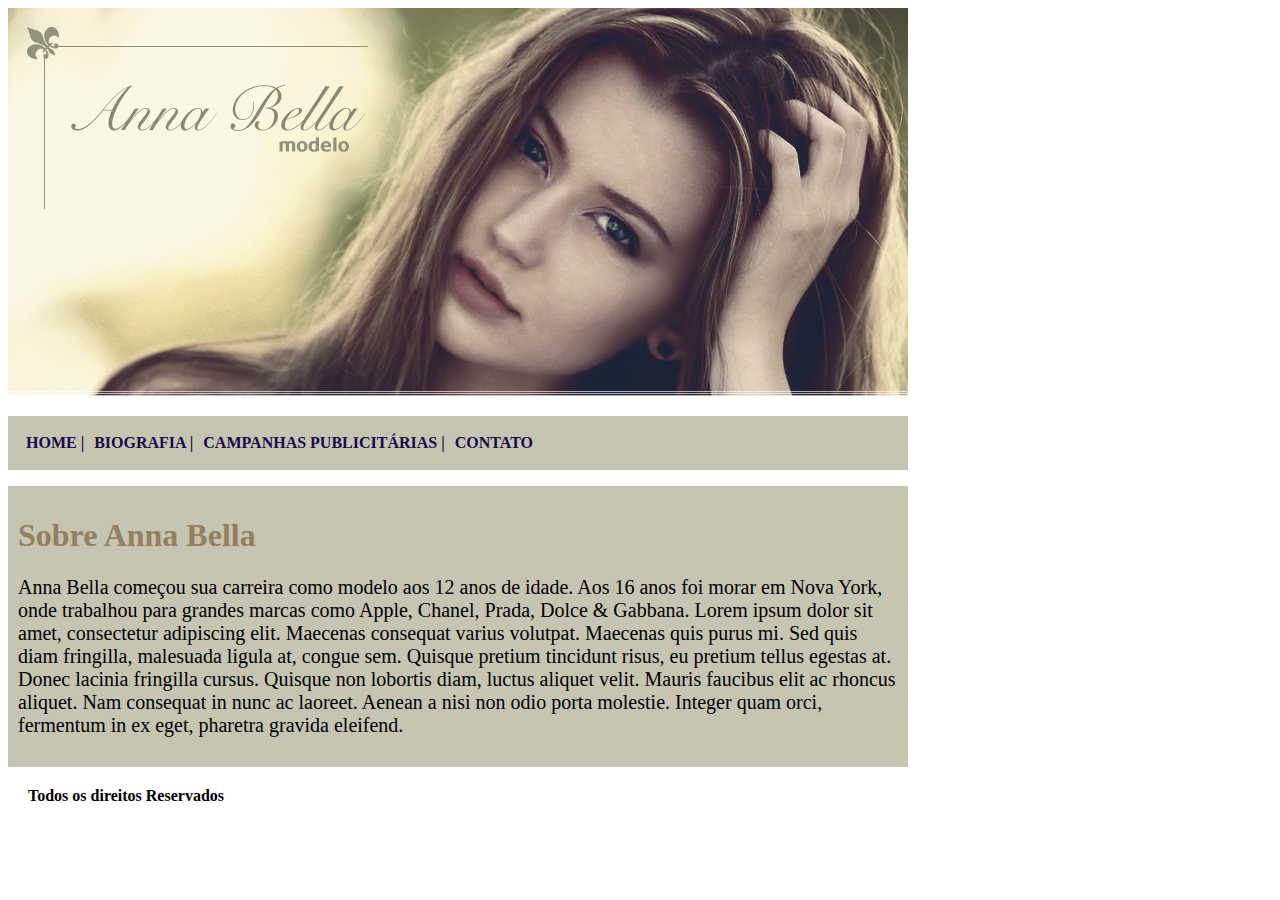
<file: index.html>
<!DOCTYPE html>
<html lang="en">

    <head>
        <meta charset="UTF-8">
        <meta name="viewport" content="width=device-width, initial-scale=1.0">
        <link rel="stylesheet" href="stilo/style.css">

        <title>Anna Bella Modelo</title>
    </head>

    <body>

        <div id="principal">

            <section class="capa__anna">
                <img  src="imagens/capa.png" alt="Anna Bella" title="Anna Bella" />
            </section>

            <header>
                <nav>
                    <ul class="header__lista">
                        <li><a class="header__a" href="/index.html" target="_blank">Home |</a></li>
                        <li><a class="header__a" href="/biografia.html" target="_blank">Biografia |</a></li>
                        <li><a class="header__a" href="/campanha.html" target="_blank">Campanhas Publicitárias |</a></li>
                        <li><a class="header__a" href="/contato.html" target="_blank">Contato </a></li>
                    </ul>
                </nav>
            </header>

            <div class="sobre__anna">
                <h1 class="titulo__nome">Sobre Anna Bella</h1>

                <p class="biografia__ana">
                    Anna Bella começou sua carreira como modelo aos 12 anos de idade.
                    Aos 16 anos foi morar em Nova York, onde trabalhou para grandes marcas
                    como Apple, Chanel, Prada, Dolce & Gabbana. Lorem ipsum dolor sit amet, consectetur adipiscing elit.
                    Maecenas consequat varius volutpat. Maecenas quis purus mi. Sed quis diam fringilla, malesuada ligula at,
                    congue sem. Quisque pretium tincidunt risus, eu pretium tellus egestas at. Donec lacinia fringilla cursus.
                    Quisque non lobortis diam, luctus aliquet velit. Mauris faucibus elit ac rhoncus aliquet. Nam consequat in
                    nunc ac laoreet. Aenean a nisi non odio porta molestie. Integer quam orci, fermentum in ex eget, pharetra
                    gravida eleifend.
                </p>

            </div>

            <footer class="footer">
                <a>Todos os direitos Reservados</a>
            </footer>

        </div>
    </body>

</html>
</file>
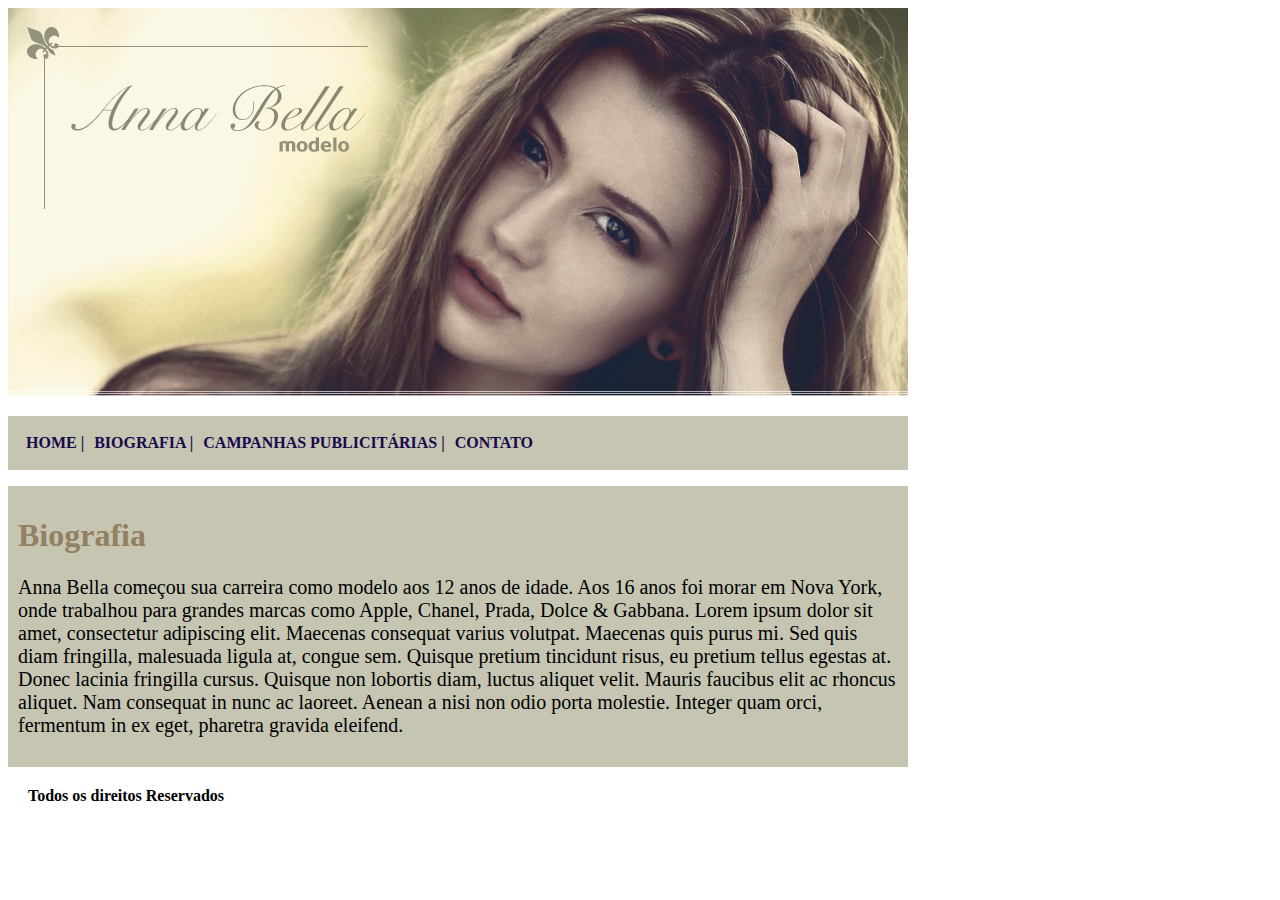
<file: biografia.html>
<!DOCTYPE html>
<html lang="en">
<head>
    <meta charset="UTF-8">
    <meta name="viewport" content="width=device-width, initial-scale=1.0">
    <link rel="stylesheet" href="stilo/style.css">
    <title>Biografia</title>
</head>
<body>

    
    <div id="principal">

        <section class="capa__anna">
            <img  src="imagens/capa.png" alt="Anna Bella" title="Anna Bella" />
        </section>

        <header>
            <nav>
                <ul class="header__lista">
                    <li><a class="header__a" href="/index.html" target="_blank">Home |</a></li>
                    <li><a class="header__a" href="/biografiaa.html" target="_blank">Biografia |</a></li>
                    <li><a class="header__a" href="/campanha.html" target="_blank">Campanhas Publicitárias |</a></li>
                    <li><a class="header__a" href="/contato.html" target="_blank">Contato </a></li>
                </ul>
            </nav>
        </header>

        <div class="sobre__anna">
            <h1 class="titulo__nome">Biografia</h1>

            <p class="biografia__ana">
                Anna Bella começou sua carreira como modelo aos 12 anos de idade.
                Aos 16 anos foi morar em Nova York, onde trabalhou para grandes marcas
                como Apple, Chanel, Prada, Dolce & Gabbana. Lorem ipsum dolor sit amet, consectetur adipiscing elit.
                Maecenas consequat varius volutpat. Maecenas quis purus mi. Sed quis diam fringilla, malesuada ligula at,
                congue sem. Quisque pretium tincidunt risus, eu pretium tellus egestas at. Donec lacinia fringilla cursus.
                Quisque non lobortis diam, luctus aliquet velit. Mauris faucibus elit ac rhoncus aliquet. Nam consequat in
                nunc ac laoreet. Aenean a nisi non odio porta molestie. Integer quam orci, fermentum in ex eget, pharetra
                gravida eleifend.
            </p>

        </div>

        <footer class="footer">
            <a>Todos os direitos Reservados</a>
        </footer>
    </div>    
</body>
</html>
</file>
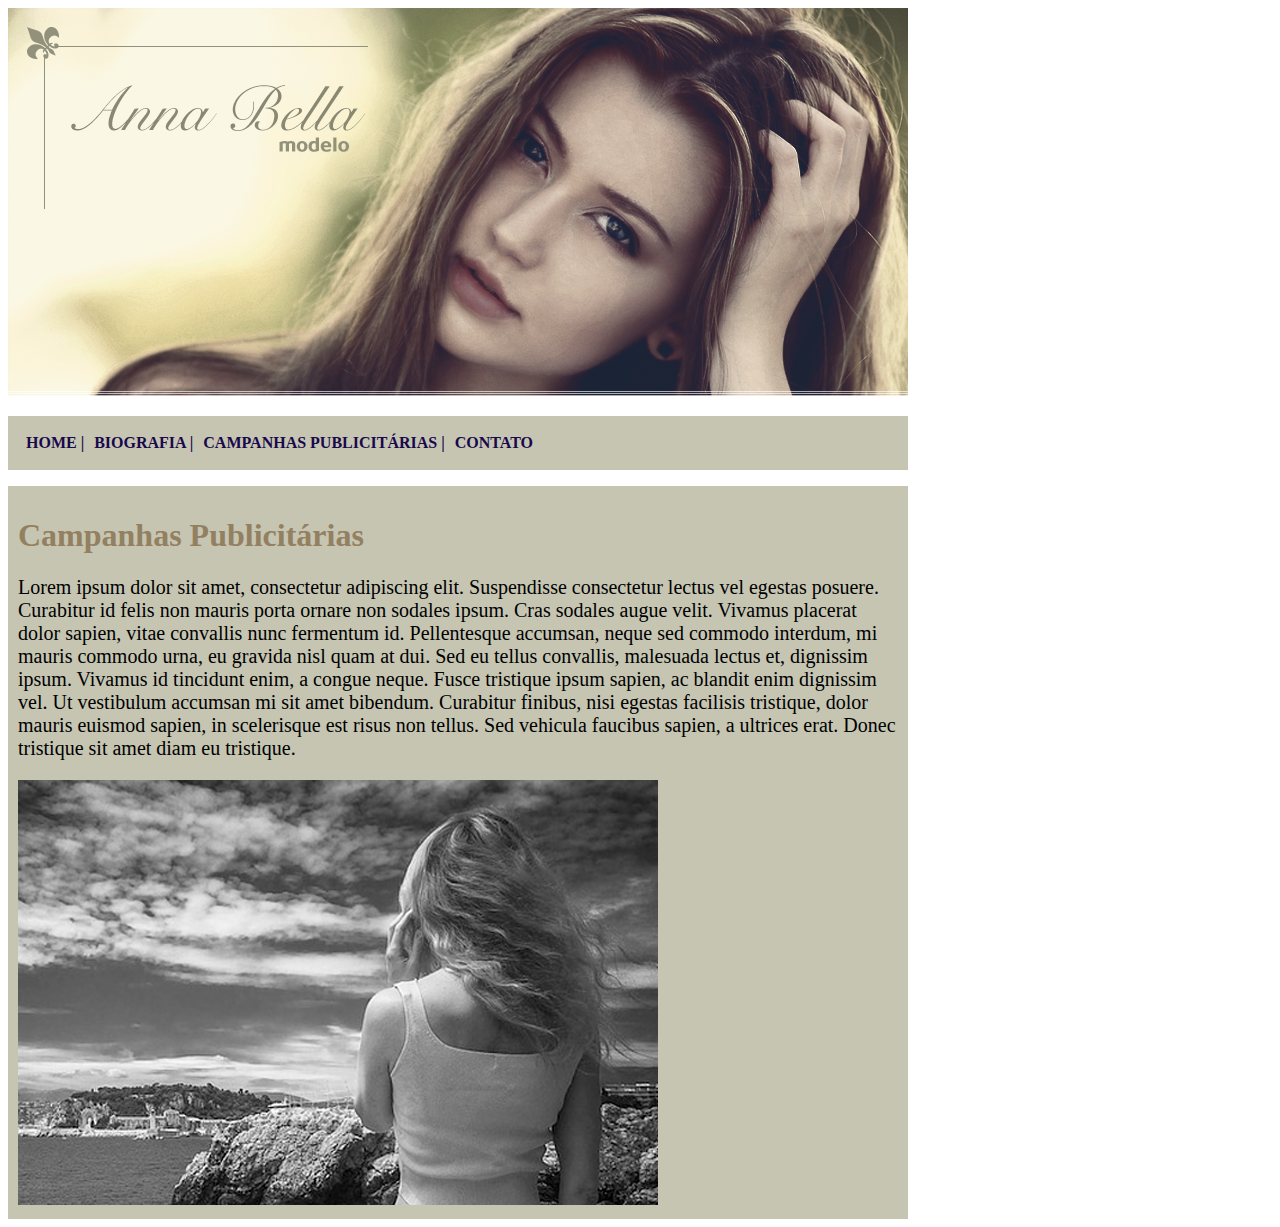
<file: campanha.html>
<!DOCTYPE html>
<html lang="en">

<head>
    <meta charset="UTF-8">
    <meta name="viewport" content="width=device-width, initial-scale=1.0">
    <link rel="stylesheet" href="stilo/style.css">
    <title>Campanha publicitaria</title>
</head>

<body>

    
    <div id="principal">

        <section class="capa__anna">
            <img src="imagens/capa.png" alt="Anna Bella" title="Anna Bella" />
        </section>

        <header>
            <nav>
                <ul class="header__lista">
                    <li><a class="header__a" href="/index.html" target="_blank">Home |</a></li>
                    <li><a class="header__a" href="/biografiaa.html" target="_blank">Biografia |</a></li>
                    <li><a class="header__a" href="/campanha.html" target="_blank">Campanhas Publicitárias |</a></li>
                    <li><a class="header__a" href="/contato.html" target="_blank">Contato </a></li>
                </ul>
            </nav>
        </header>

        <div class="sobre__anna">
            <h1 class="titulo__nome">Campanhas Publicitárias</h1>

            <p class="biografia__ana">
                Lorem ipsum dolor sit amet, consectetur adipiscing elit. Suspendisse consectetur lectus vel egestas posuere.
                Curabitur id felis non mauris porta ornare non sodales ipsum. Cras sodales augue velit. Vivamus placerat
                dolor sapien, vitae convallis nunc fermentum id. Pellentesque accumsan, neque sed commodo interdum, mi
                mauris commodo urna, eu gravida nisl quam at dui. Sed eu tellus convallis, malesuada lectus et, dignissim
                ipsum. Vivamus id tincidunt enim, a congue neque. Fusce tristique ipsum sapien, ac blandit enim dignissim
                vel. Ut vestibulum accumsan mi sit amet bibendum. Curabitur finibus, nisi egestas facilisis tristique, dolor
                mauris euismod sapien, in scelerisque est risus non tellus. Sed vehicula faucibus sapien, a ultrices erat.
                Donec tristique sit amet diam eu tristique.
            </p>
            <div class="foto_campanha">
                <img  src="imagens/foto1.png" alt="Anna Bella" title="Anna Bella" />
            </div>
        </div>
    </div>    
</body>

</html>
</file>
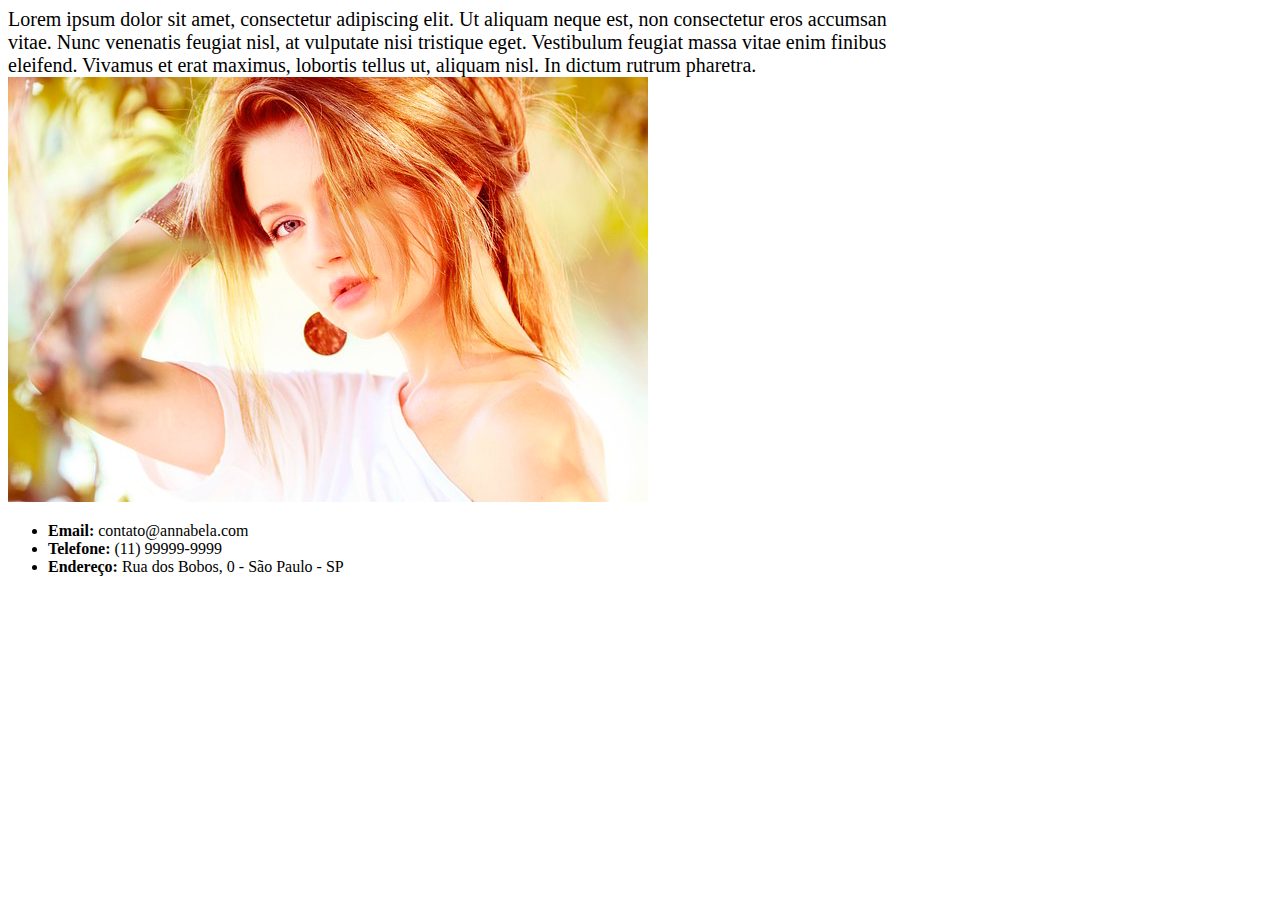
<file: contato.html>
<!DOCTYPE html>
<html lang="en">
<head>
    <meta charset="UTF-8">
    <meta name="viewport" content="width=device-width, initial-scale=1.0">
    <link rel="stylesheet" href="stilo/style.css">
    <title>Contato</title>
</head>
<body>


    <div id="principal">

        <div>
            <a class="biografia__ana">Lorem ipsum dolor sit amet, consectetur adipiscing elit. Ut aliquam neque est, 
                non consectetur eros accumsan vitae. Nunc venenatis feugiat nisl, at vulputate nisi tristique eget.
                    Vestibulum feugiat massa vitae enim finibus eleifend. Vivamus et erat maximus, lobortis tellus ut, 
                aliquam nisl. In dictum rutrum pharetra.  

                
            </a>

            <div class="foto_campanha">
                <img src="imagens/foto3.png" alt="Mar" title="COntato" />
            </div>
            
            <ul class="contato">
                <li><b>Email:</b> contato@annabela.com</li>
                <li><b>Telefone:</b> (11) 99999-9999</li>
                <li><b>Endereço:</b> Rua dos Bobos, 0 - São Paulo - SP</li>
            </ul>  

        </div>
    </div>    
    
    
</body>
</html>
</file>
<file: stilo/style.css>
body{
    background-image:  #ccccbf url(/imagens/fundo.png);

}

#principal{
    width: 900px;
}

.header__lista{
    background: #c5c5b2;
    display:flex;
    flex-direction:row;
    justify-content: flex-start;
    align-items:center;
    list-style-type: none;
    padding: 18px;
    gap: 10px;

}


.header__a{
    color: #18084c;
    text-decoration: none;
    font-size: 16px;
    font-weight: bold;
    text-transform: uppercase;
    
}

.sobre__anna{
    background: #c5c5b2;
    gap: 10px;
    padding: 10px;
}

.titulo__nome{
    color: #938061;
    
}

.biografia__ana{
    font-size: 20px;
}

footer{
    display:flex;
    text-align: center;
    font-size: 16px;
    font-weight: bold;
    padding: 20px;
}

.foto_campanha{
    border: 10%;
    border-color: #e10d0d;
}
</file>
